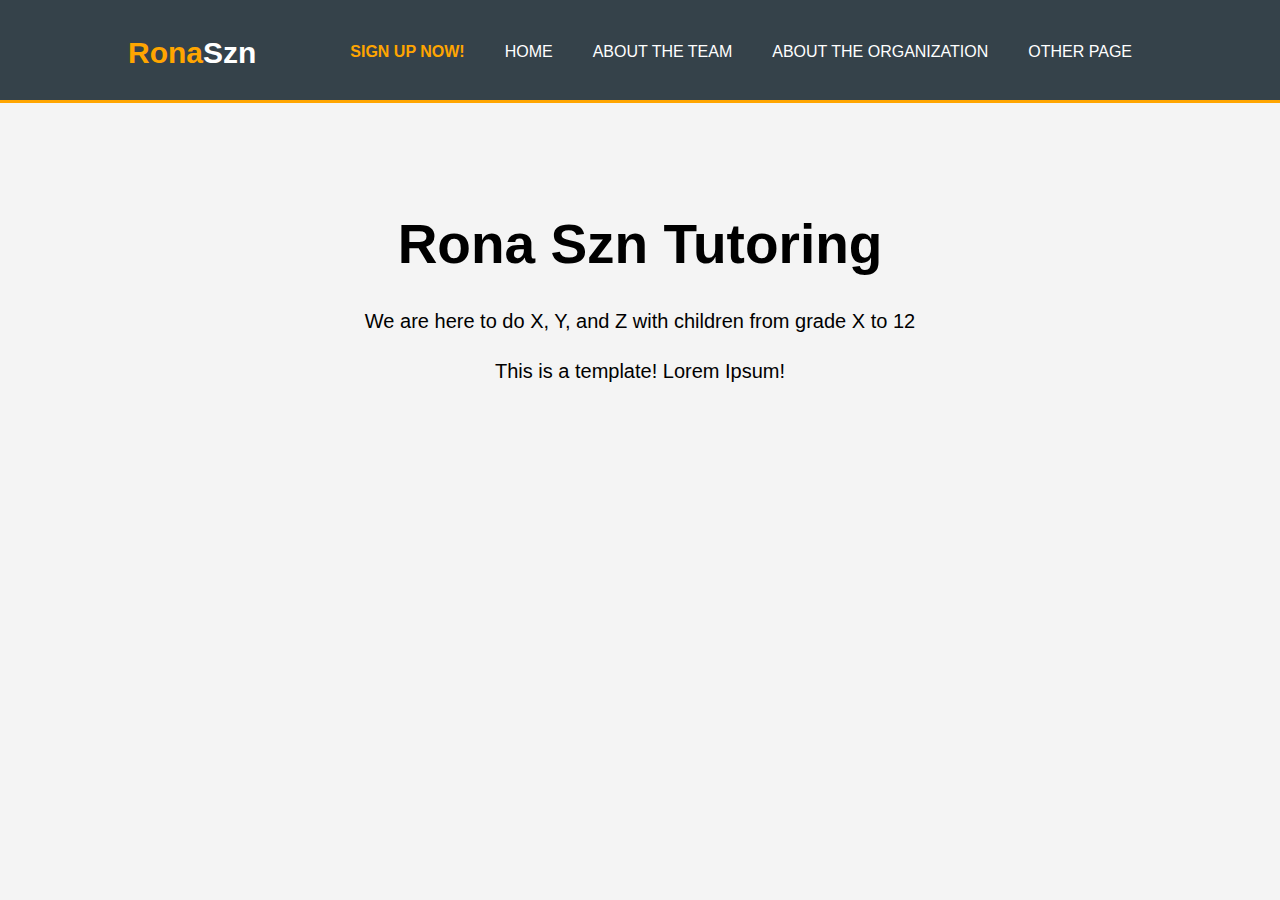
<file: Home.html>
<!DOCTYPE html>
<html>
  <head>
    <meta charset="utf-8">
    <meta name="viewport" content="width=device-width">
    <meta name="description" content="E">
	  <meta name="keywords" content="E">
  	<meta name="author" content="Jesus Christ">
    <title>Rona Szn Tutoring</title>
    <link rel="stylesheet" href="style.css">
  </head>
  <body>
    <header>
      <div class="container">
        <div id="branding">
          <h1><span class="highlight">Rona</span>Szn</h1>
        </div>
        <nav>
          <ul>
            <li class="current"><a href="https://docs.google.com/forms/d/1sZfoa3nO5E7DSWo_GqAIs8N58tUECVT7dsd-SYP_HkM/edit">Sign up now!</a></li>
            <li><a href="home.html">Home</a></li>
            <li><a href="web1.html">About the team</a></li>
            <li><a href="web2.html">About the organization</a></li>
            <li><a href="web3.html">Other page</a></li>
          </ul>
        </nav>
      </div>
    </header>

    <section id="showcase">
      <div class="container">
        <h1>Rona Szn Tutoring</h1>
        <p>We are here to do X, Y, and Z with children from grade X to 12</p>
        <p>This is a template! Lorem Ipsum!</p>
      </div>
    </section>

  </body>
</html>
</file>
<file: style.css>
body{
  font: 15px/1.5 Arial, Helvetica,sans-serif;
  padding:0;
  margin:0;
  background-color:#f4f4f4;
}

/* Global */
.container{
  width:80%;
  margin:auto;
  overflow:hidden;
}

ul{
  margin:0;
  padding:0;
}

.button_1{
  height:38px;
  background:#e8491d;
  border:0;
  padding-left: 20px;
  padding-right:20px;
  color: white;
}

.dark{
  padding:15px;
  background:#35424a;
  color: blue;
  margin-top:10px;
  margin-bottom:10px;
}

/* Header **/
header{
  background:#35424a;
  color: white;
  padding-top:30px;
  min-height:70px;
  border-bottom: orange 3px solid;
}

header a{
  color: white;
  text-decoration:none;
  text-transform: uppercase;
  font-size:16px;
}

header li{
  float:left;
  display:inline;
  padding: 0 20px 0 20px;
}

header #branding{
  float:left;
}

header #branding h1{
  margin:0;
}

header nav{
  float:right;
  margin-top:10px;
}

header .highlight, header .current a{
  color: orange;
  font-weight:bold;
}

header a:hover{
  color:#cccccc;
  font-weight:bold;
}

/* Showcase */
#showcase{
  min-height:400px;
  background:url('https://external-content.duckduckgo.com/iu/?u=https%3A%2F%2Fi.ytimg.com%2Fvi%2F4-HxAw48IyQ%2Fmaxresdefault.jpg&f=1&nofb=1');
  text-align:center;
  color: black;
}

#showcase h1{
  margin-top:100px;
  font-size:55px;
  margin-bottom:10px;
  background:url('https://external-content.duckduckgo.com/iu/?u=https%3A%2F%2Fi.ytimg.com%2Fvi%2F4-HxAw48IyQ%2Fmaxresdefault.jpg&f=1&nofb=1');
}

#showcase p{
  font-size:20px;
  background:url('https://external-content.duckduckgo.com/iu/?u=https%3A%2F%2Fi.ytimg.com%2Fvi%2F4-HxAw48IyQ%2Fmaxresdefault.jpg&f=1&nofb=1');
}

}
</file>
